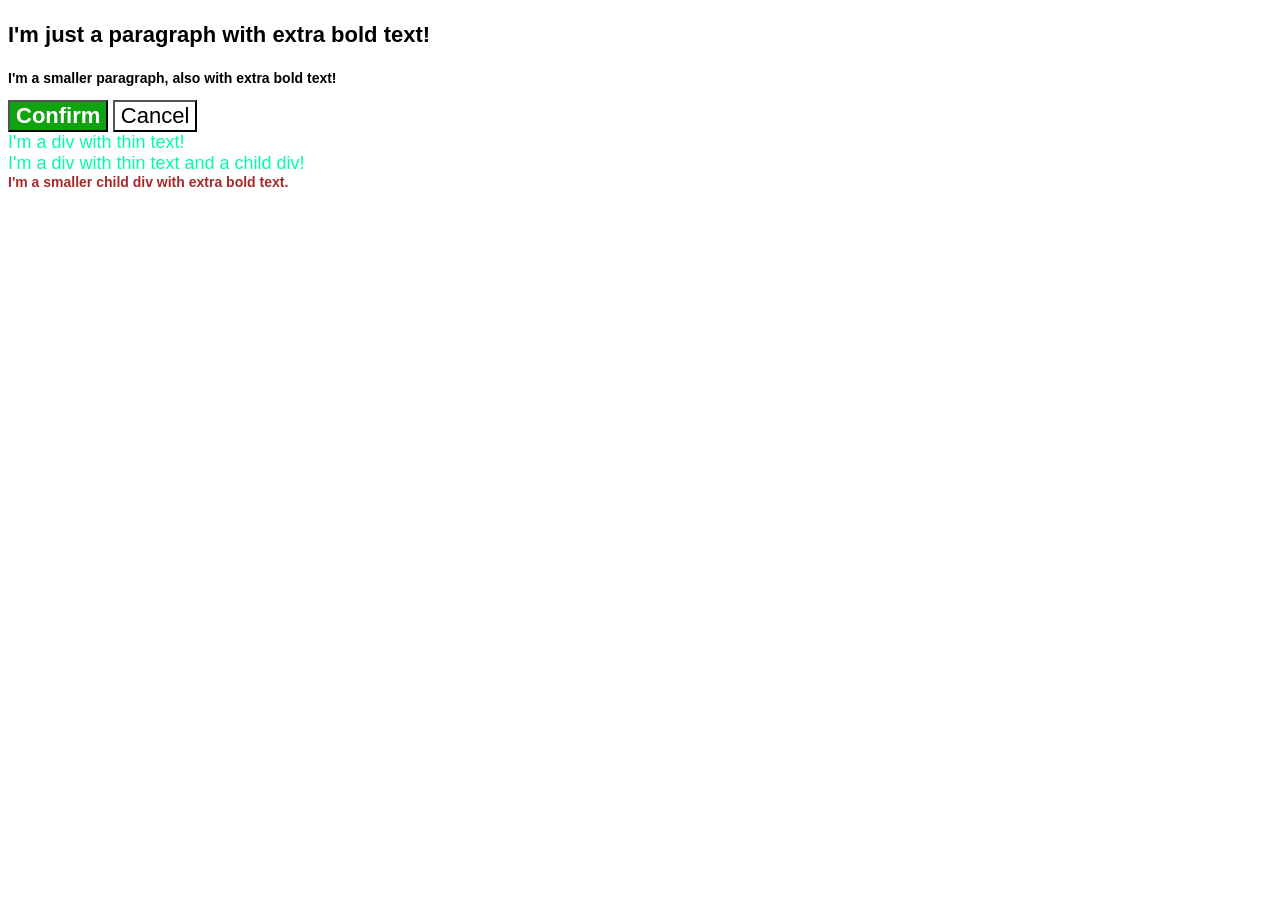
<file: foundations/cascade/01-cascade-fix/index.html>
<!DOCTYPE html>
<html lang="en">
  <head>
    <meta charset="UTF-8">
    <meta http-equi.v="X-UA-Compatible" content="IE=edge">
    <meta name="viewport" content="width=device-width, initial-scale=1.0">
    <title>Fix the Cascade</title>
    <link rel="stylesheet" href="style.css">
  </head>
  <body>
    <p class="para">I'm just a paragraph with extra bold text!</p>
    <p class="para small-para">I'm a smaller paragraph, also with extra bold text!</p>

    <button id="confirm-button" class="button confirm">Confirm</button>
    <button id="cancel-button" class="button cancel">Cancel</button>

    <div class="text">I'm a div with thin text!</div>
    <div class="text">I'm a div with thin text and a child div!
      <div class="text child">I'm a smaller child div with extra bold text.</div>
    </div>
  </body>
</html>
</file>
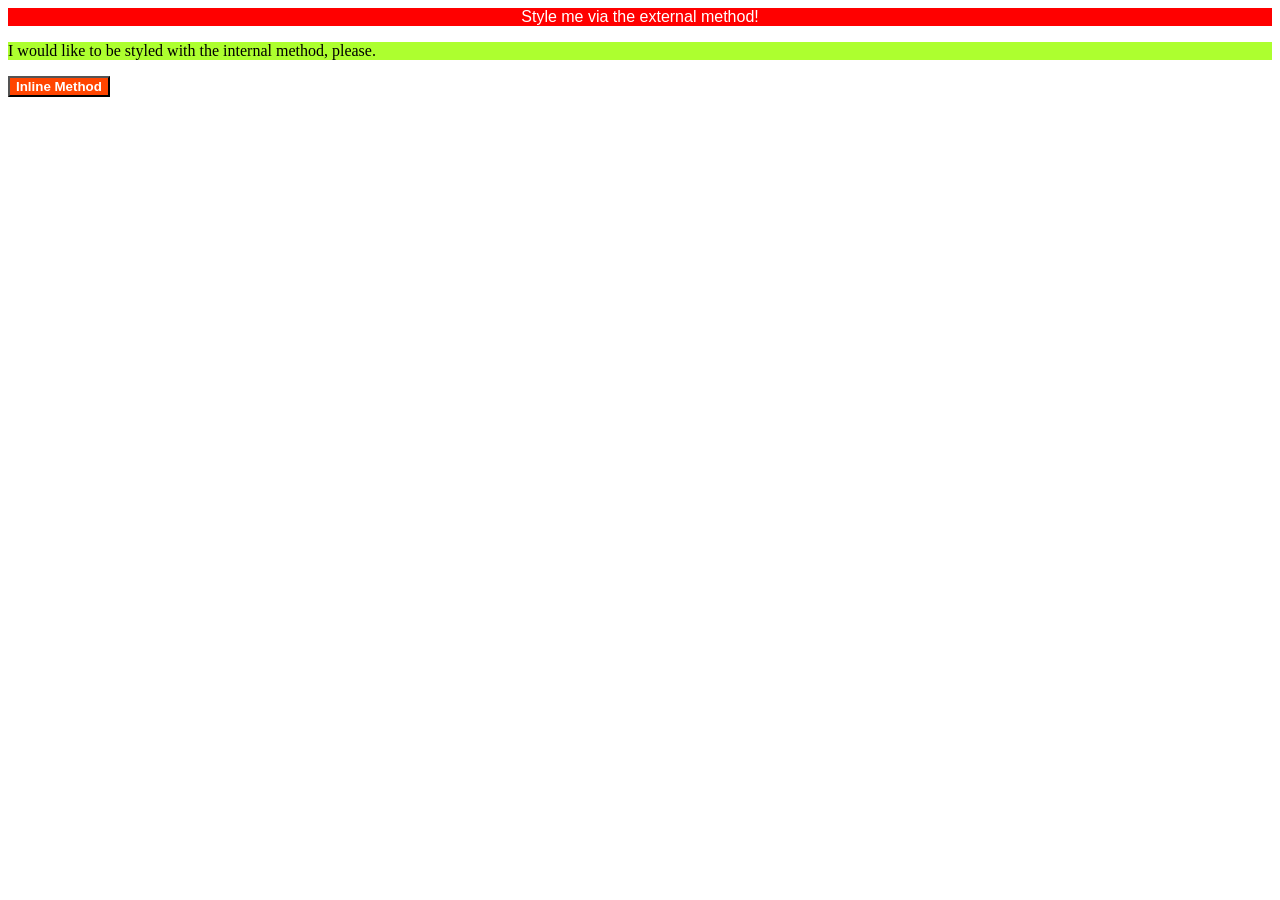
<file: foundations/intro-to-css/01-css-methods/index.html>
<!DOCTYPE html>
<html lang="en">
  <head>
    <meta charset="UTF-8">
    <meta http-equiv="X-UA-Compatible" content="IE=edge">
    <meta name="viewport" content="width=device-width, initial-scale=1.0">
    <title>Methods for Adding CSS</title>
    <style>
      p{
        background-color: greenyellow;
      }
    </style>
    <link rel="stylesheet" href="style.css">
  
  </head>
  <body>
    <div>Style me via the external method!</div>
    <p>I would like to be styled with the internal method, please.</p>
    <button style="background-color:orangered; color: white; font-weight: bold;">Inline Method</button>
  </body>
</html>
</file>
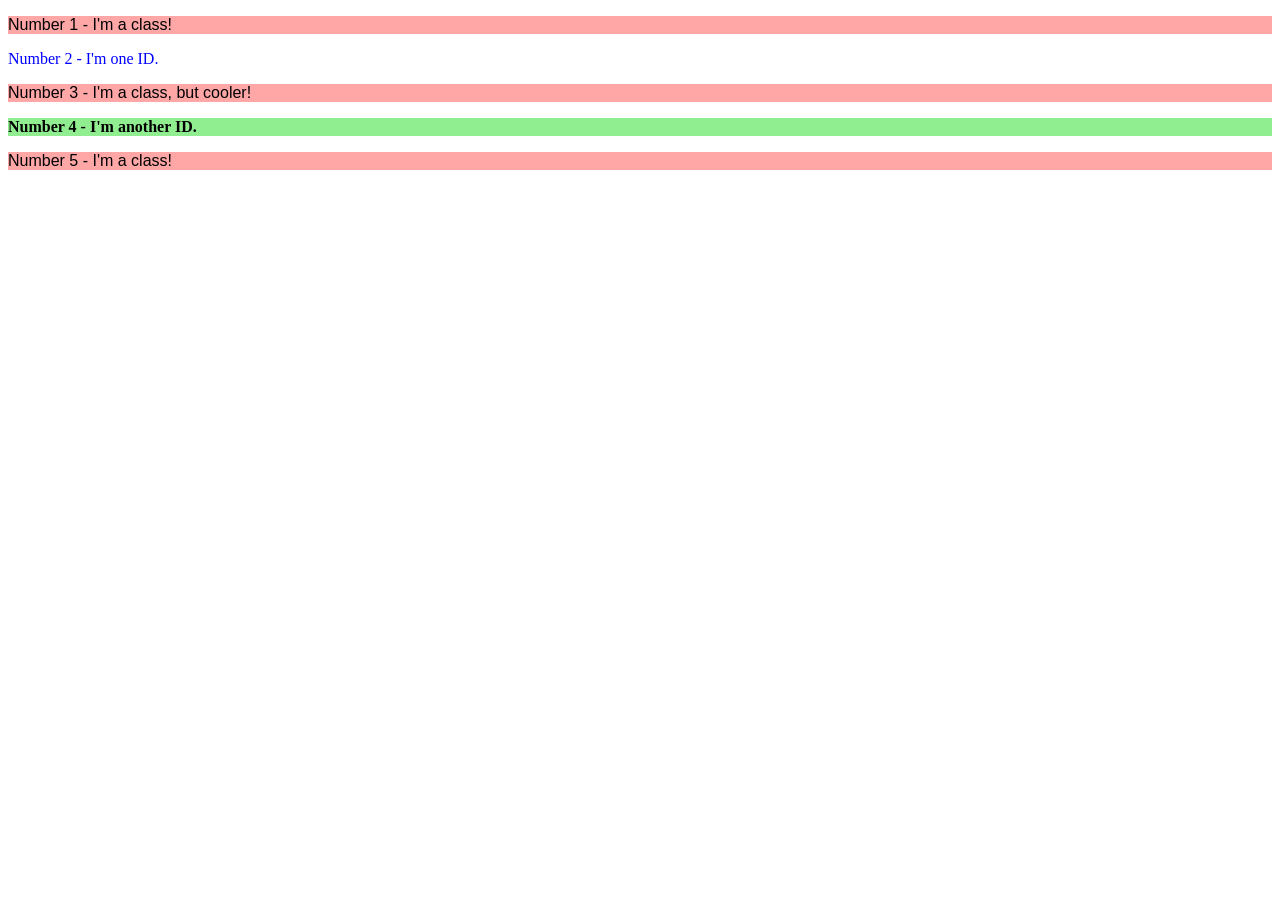
<file: foundations/intro-to-css/02-class-id-selectors/index.html>
<!DOCTYPE html>
<html lang="en">
  <head>
    <meta charset="UTF-8">
    <meta http-equiv="X-UA-Compatible" content="IE=edge">
    <meta name="viewport" content="width=device-width, initial-scale=1.0">
    <title>Class and ID Selectors</title>
    <link rel="stylesheet" href="style.css">
  </head>
  <body>
    <p class="number1">Number 1 - I'm a class!</p>
    <div id ="number2">Number 2 - I'm one ID.</div>
    <p class="number3">Number 3 - I'm a class, but cooler!</p>
    <div id ="number4">Number 4 - I'm another ID.</div>
    <p class = number5>Number 5 - I'm a class!</p>
  </body>
</html>
</file>
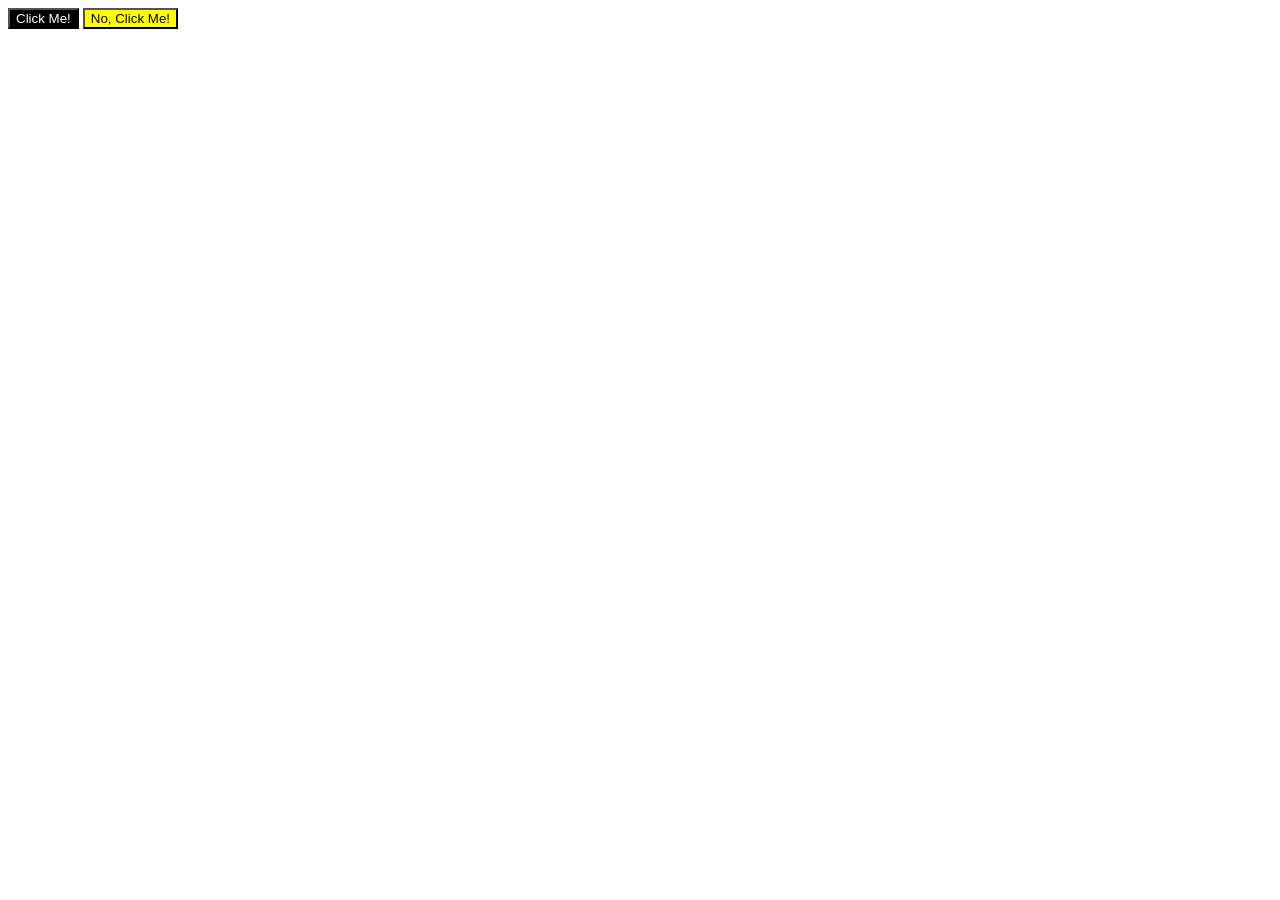
<file: foundations/intro-to-css/03-grouping-selectors/index.html>
<!DOCTYPE html>
<html lang="en">
  <head>
    <meta charset="UTF-8">
    <meta http-equiv="X-UA-Compatible" content="IE=edge">
    <meta name="viewport" content="width=device-width, initial-scale=1.0">
    <title>Grouping Selectors</title>
    <link rel="stylesheet" href="style.css">
  </head>
  <body>
    <button class ="inverted">Click Me!</button>
    <button class="fancy">No, Click Me!</button>
  </body>
</html>
</file>
<file: foundations/cascade/01-cascade-fix/style.css>
body {
  font-family: Arial, Helvetica, sans-serif;
}
.para,.small-para{
  font-weight: 800;
}
.para{
  font-size: 22px;

}
.small-para{
  font-size: 14px;
}
#confirm-button{
  background-color: rgb(16, 163, 16);
  font-size: 22px;
  color: white;
  font-weight: bold;
}
#cancel-button{
  background-color: white;
  font-size: 22px;
  color: black;
}
.text{
  font-size: 18px;
  color: rgb(0, 253, 169);
}
.child{
  font-size: 14px;
  font-weight: bolder;
  color: brown;
}
</file>
<file: foundations/intro-to-css/01-css-methods/style.css>
div{
    text-align: center;
    background-color: red;
    color: white;
    font-family: Arial, Helvetica, sans-serif;
}
</file>
<file: foundations/intro-to-css/02-class-id-selectors/style.css>
/* Add CSS Styling */
.number1,.number3,.number5{
    background-color: rgb(255, 167, 167);
    font-family: Verdana, Geneva, Tahoma, sans-serif;
}
#number2{
    color: blue;
}
#number4{
    background-color: lightgreen;
    font-weight: bold;
}
</file>
<file: foundations/intro-to-css/03-grouping-selectors/style.css>
/* Add CSS Styling */
.inverted,
.fancy{
    font-family: 'Gill Sans', 'Gill Sans MT', Calibri, 'Trebuchet MS', sans-serif;
}
.inverted{
    background-color: black;
    color: white;
}
.fancy{
    background-color:yellow ;
    color: black;
}
</file>
